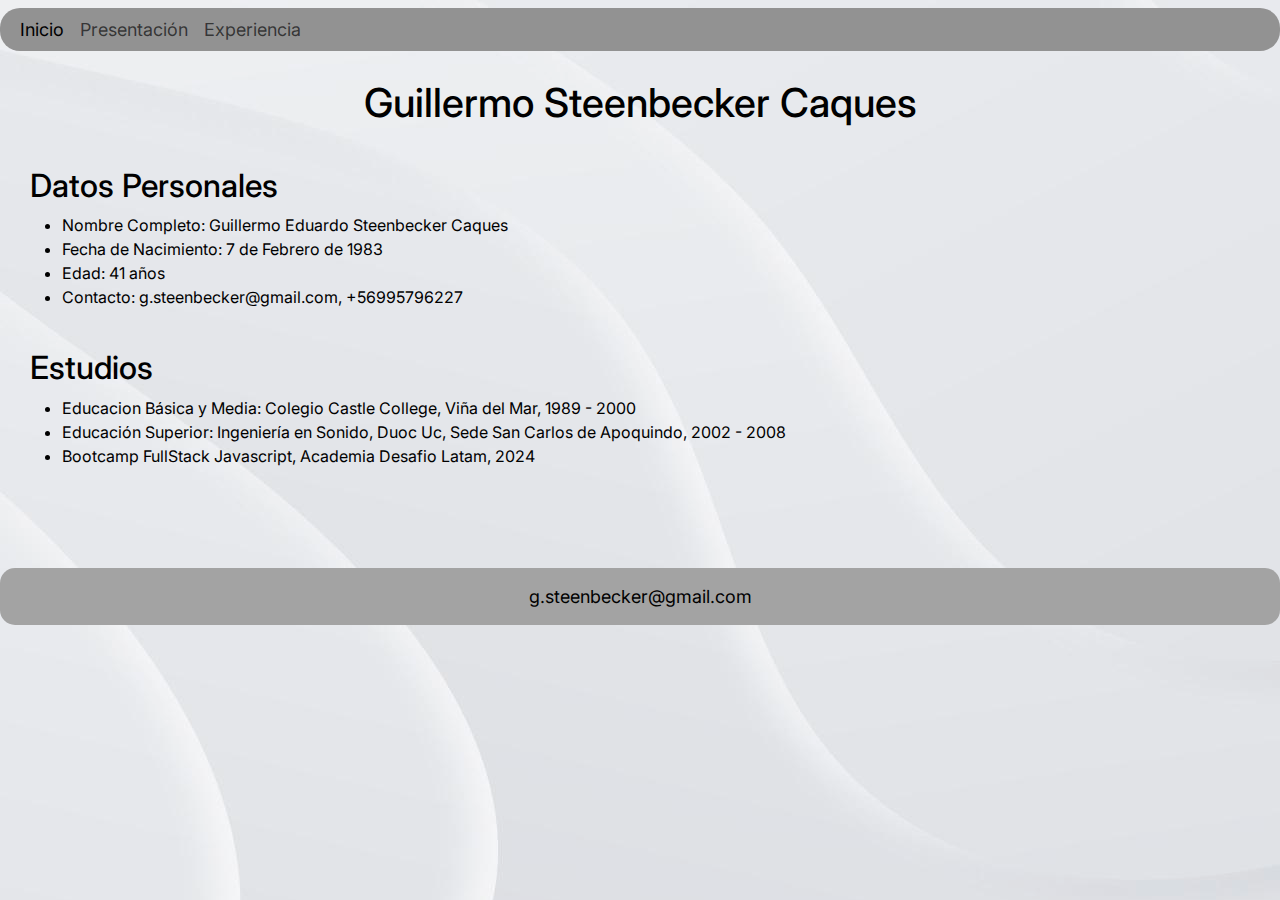
<file: index.html>
<!DOCTYPE html>
<html lang="es">
<head>
    <meta charset="UTF-8">
    <meta name="viewport" content="width=device-width, initial-scale=1.0">
    <title>CV Guillermo Steenbecker</title>
    <link rel="stylesheet" href="assets/css/style.css">
    <link href="https://cdn.jsdelivr.net/npm/bootstrap@5.3.3/dist/css/bootstrap.min.css" rel="stylesheet" integrity="sha384-QWTKZyjpPEjISv5WaRU9OFeRpok6YctnYmDr5pNlyT2bRjXh0JMhjY6hW+ALEwIH" crossorigin="anonymous">
<script src="https://cdn.jsdelivr.net/npm/bootstrap@5.3.3/dist/js/bootstrap.bundle.min.js" integrity="sha384-YvpcrYf0tY3lHB60NNkmXc5s9fDVZLESaAA55NDzOxhy9GkcIdslK1eN7N6jIeHz" crossorigin="anonymous"></script>
<link rel="preconnect" href="https://fonts.googleapis.com">
<link rel="preconnect" href="https://fonts.gstatic.com" crossorigin>
<link href="https://fonts.googleapis.com/css2?family=Inter:wght@100..900&display=swap" rel="stylesheet">

</head>
<body>
  
  <nav class="navbar navbar-expand";>
        <div class="container-fluid">
                 
      <button class="navbar-toggler" type="button" data-bs-toggle="collapse" data-bs-target="#navbarNav" aria-controls="navbarNav" aria-expanded="false" aria-label="Toggle navigation">
        <span class="navbar-toggler-icon"></span>
      </button>
      <div class="collapse navbar-collapse" id="navbarNav">
        <ul class="navbar-nav">
          <li class="nav-item">
            <a class="nav-link active" aria-current="page" href="index.html">Inicio</a>
          </li>
          <li class="nav-item">
            <a class="nav-link" href="presentacion.html">Presentación</a>
          </li>
          <li class="nav-item">
            <a class="nav-link" href="trabajos.html">Experiencia</a>
          </li>
          <li class="nav-item">
            
          </li>
        </ul>
      </div>
    </div>
  </nav>
    <header>
        <h1>Guillermo Steenbecker Caques</h1>
    </header>   
    <section class="datos_personales">
        <h2>Datos Personales</h2>
        <ul>
            <li>Nombre Completo: Guillermo Eduardo Steenbecker Caques</li>
            <li>Fecha de Nacimiento: 7 de Febrero de 1983</li>
            <li>Edad: 41 años</li>
            <li>Contacto: g.steenbecker@gmail.com, +56995796227</li>
        </ul>
        <h2 class="estudios">Estudios</h2>
        <ul>
            <li>Educacion Básica y Media: Colegio Castle College, Viña del Mar, 1989 - 2000</li>
            <li>Educación Superior: Ingeniería en Sonido, Duoc Uc, Sede San Carlos de Apoquindo, 2002 - 2008</li>
            <li>Bootcamp FullStack Javascript, Academia Desafio Latam, 2024</li>
        </ul>

    </section>

    <footer>
        <div class="box">g.steenbecker@gmail.com</div>
    </footer>
    
</body>
</html>
</file>
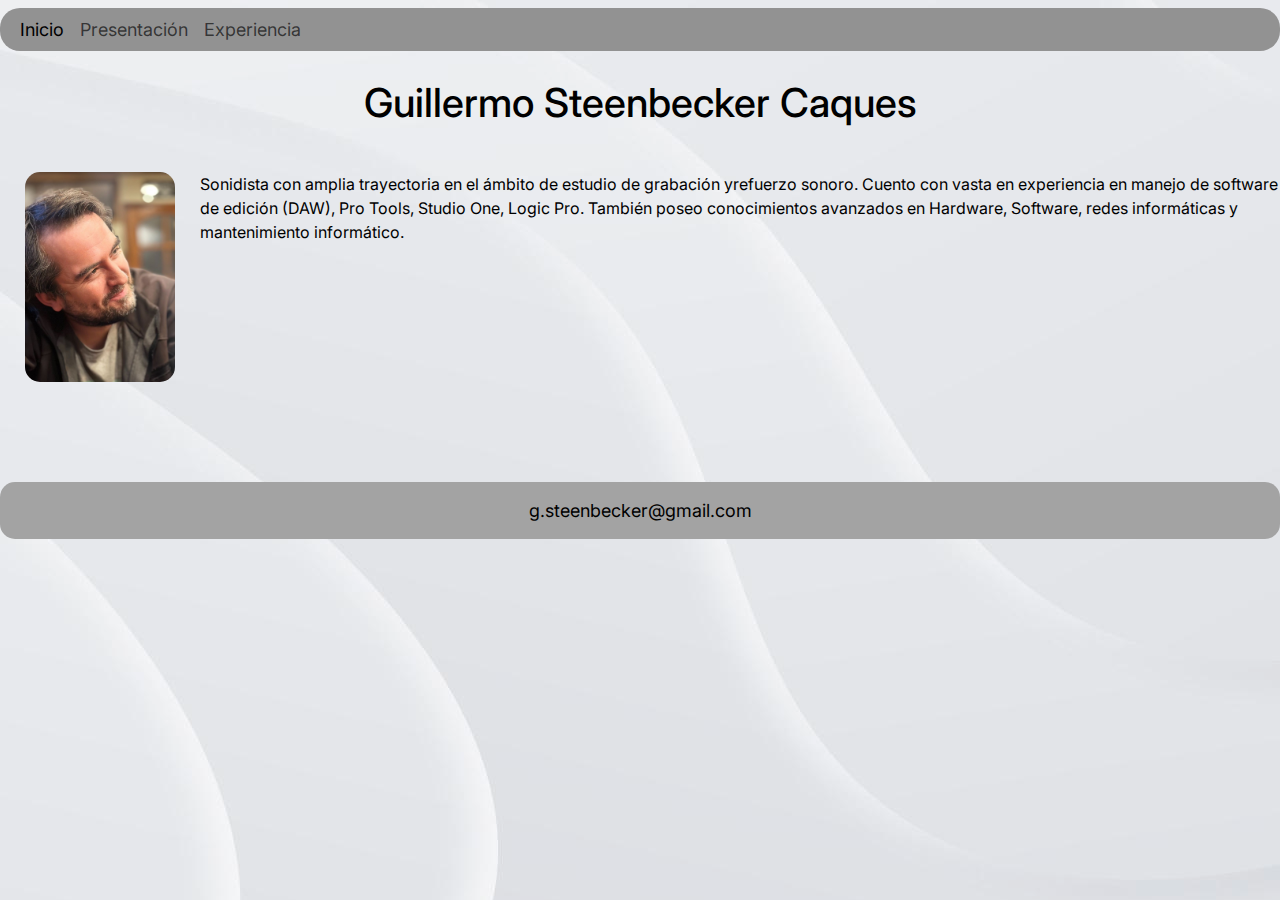
<file: presentacion.html>
<!DOCTYPE html>
<html lang="es">
<head>
    <meta charset="UTF-8">
    <meta name="viewport" content="width=device-width, initial-scale=1.0">
    <title>CV Guillermo Steenbecker</title>
    <link rel="stylesheet" href="assets/css/style.css">
    <link href="https://cdn.jsdelivr.net/npm/bootstrap@5.3.3/dist/css/bootstrap.min.css" rel="stylesheet" integrity="sha384-QWTKZyjpPEjISv5WaRU9OFeRpok6YctnYmDr5pNlyT2bRjXh0JMhjY6hW+ALEwIH" crossorigin="anonymous">
<script src="https://cdn.jsdelivr.net/npm/bootstrap@5.3.3/dist/js/bootstrap.bundle.min.js" integrity="sha384-YvpcrYf0tY3lHB60NNkmXc5s9fDVZLESaAA55NDzOxhy9GkcIdslK1eN7N6jIeHz" crossorigin="anonymous"></script>
<link rel="preconnect" href="https://fonts.googleapis.com">
<link rel="preconnect" href="https://fonts.gstatic.com" crossorigin>
<link href="https://fonts.googleapis.com/css2?family=Inter:wght@100..900&display=swap" rel="stylesheet">

</head>
<body>
  <nav class="navbar navbar-expand">
    <div class="container-fluid">
      
      <button class="navbar-toggler" type="button" data-bs-toggle="collapse" data-bs-target="#navbarNav" aria-controls="navbarNav" aria-expanded="false" aria-label="Toggle navigation">
        <span class="navbar-toggler-icon"></span>
      </button>
      <div class="collapse navbar-collapse" id="navbarNav">
        <ul class="navbar-nav">
          <li class="nav-item">
            <a class="nav-link active" aria-current="page" href="index.html">Inicio</a>
          </li>
          <li class="nav-item">
            <a class="nav-link" href="presentacion.html">Presentación</a>
          </li>
          <li class="nav-item">
            <a class="nav-link" href="trabajos.html">Experiencia</a>
          </li>
          <li class="nav-item">
            
          </li>
        </ul>
      </div>
    </div>
  </nav>
      
    <header>
        <h1>Guillermo Steenbecker Caques</h1>
            </header>
            <section class="presentacion">
            <div class="cv">
              <img src="assets/img/IMG-20240317-WA0006.jpg" width="150px" id="foto_cv"> 
              <div class="texto">
                <p>Sonidista con amplia trayectoria en el ámbito de estudio de grabación  yrefuerzo sonoro. Cuento con vasta en experiencia en manejo 
                  de software de edición (DAW), Pro Tools, Studio One, Logic Pro.
                  También poseo conocimientos avanzados en Hardware, Software, redes informáticas y mantenimiento informático.</p>
              </div>
                  
        
            </div>
          </section>
    
        <footer>
            <div class="box">g.steenbecker@gmail.com</div>
        </footer>

</body>
</file>
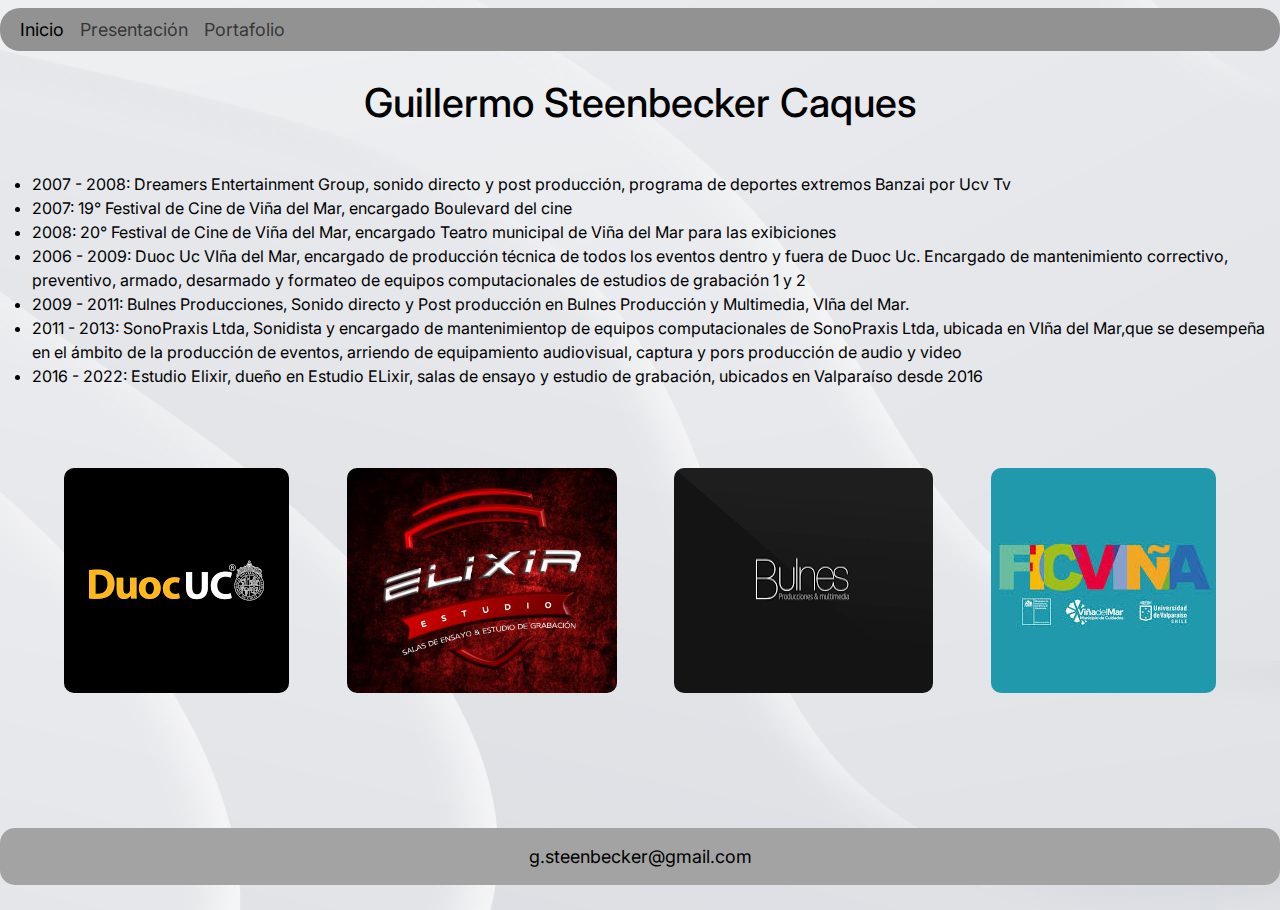
<file: trabajos.html>
<!DOCTYPE html>
<html lang="es">
<head>
    <meta charset="UTF-8">
    <meta name="viewport" content="width=device-width, initial-scale=1.0">
    <title>CV Guillermo Steenbecker</title>
    <link rel="stylesheet" href="assets/css/style.css">
    <link href="https://cdn.jsdelivr.net/npm/bootstrap@5.3.3/dist/css/bootstrap.min.css" rel="stylesheet" integrity="sha384-QWTKZyjpPEjISv5WaRU9OFeRpok6YctnYmDr5pNlyT2bRjXh0JMhjY6hW+ALEwIH" crossorigin="anonymous">
<script src="https://cdn.jsdelivr.net/npm/bootstrap@5.3.3/dist/js/bootstrap.bundle.min.js" integrity="sha384-YvpcrYf0tY3lHB60NNkmXc5s9fDVZLESaAA55NDzOxhy9GkcIdslK1eN7N6jIeHz" crossorigin="anonymous"></script>
<link rel="preconnect" href="https://fonts.googleapis.com">
<link rel="preconnect" href="https://fonts.gstatic.com" crossorigin>
<link href="https://fonts.googleapis.com/css2?family=Inter:wght@100..900&display=swap" rel="stylesheet">

</head>
<body>
  <nav class="navbar navbar-expand">
    <div class="container-fluid">
      
      <button class="navbar-toggler" type="button" data-bs-toggle="collapse" data-bs-target="#navbarNav" aria-controls="navbarNav" aria-expanded="false" aria-label="Toggle navigation">
        <span class="navbar-toggler-icon"></span>
      </button>
      <div class="collapse navbar-collapse" id="navbarNav">
        <ul class="navbar-nav">
          <li class="nav-item">
            <a class="nav-link active" aria-current="page" href="index.html">Inicio</a>
          </li>
          <li class="nav-item">
            <a class="nav-link" href="presentacion.html">Presentación</a>
          </li>
          <li class="nav-item">
            <a class="nav-link" href="trabajos.html">Portafolio</a>
          </li>
          <li class="nav-item">
            
          </li>
        </ul>
      </div>
    </div>
  </nav>
    <header>
        <h1>Guillermo Steenbecker Caques</h1>
    </header>
        <section class="experiencia">
          <div class="info">
            <ul>
              <li>2007 - 2008: Dreamers Entertainment Group, sonido directo y post producción, programa de deportes extremos Banzai por Ucv Tv</li>
              <li>2007: 19° Festival de Cine de Viña del Mar, encargado Boulevard del cine</li>
              <li>2008: 20° Festival de Cine de Viña del Mar, encargado Teatro municipal de Viña del Mar para las exibiciones</li>
              <li>2006 - 2009: Duoc Uc VIña del Mar, encargado de producción técnica de todos los eventos dentro y fuera de Duoc Uc. Encargado de mantenimiento correctivo, preventivo, armado, desarmado y formateo de equipos computacionales de estudios de grabación 1 y 2</li>
              <li>2009 - 2011: Bulnes Producciones, Sonido directo y Post producción en Bulnes Producción y Multimedia, VIña del Mar.</li>
              <li>2011 - 2013: SonoPraxis Ltda, Sonidista y encargado de mantenimientop de equipos computacionales de SonoPraxis Ltda, ubicada en VIña del Mar,que se desempeña en el ámbito de la producción de eventos, arriendo de equipamiento audiovisual, captura y pors producción de audio y video</li>
              <li>2016 - 2022: Estudio Elixir, dueño en Estudio ELixir, salas de ensayo y estudio de grabación, ubicados en Valparaíso desde 2016</li>
            </ul>
          </div>
          <div class="portafolio">
            <img src="assets/img/duoc.png" alt="duoc" id="duoc">
            <img src="assets/img/elixir.jpg" alt="elixir" id="elixir"> 
            <img src="assets/img/bulnes+.png" alt="bulnes" id="bulnes">
            <img src="assets/img/fic.jpeg" alt="fic" id="fic">
          </div>
        </section>

    <footer>
        <div class="box">g.steenbecker@gmail.com</div>
    </footer>
</body>
</file>
<file: assets/css/style.css>
body{
    background-image: url("/assets/img/5654986.jpg");
    
    
    h1{
        color: rgb(0, 0, 0);
        text-align: center;
        font-family: "Inter", sans-serif;
        margin-top: 20px;

    }


}



    
.datos_personales{
    color: rgb(0, 0, 0);
    font-family:  "Inter", sans-serif;
    margin-left: 30px;
    margin-top: 40px;
    
}
.estudios{
    margin-top: 40px;
}


.cv{
    display: flex;
    justify-content: left;
    margin-top: 45px;
    margin-left: 25px;
    
}   

#foto_cv{
    border-radius: 15px;
}

.texto{
    color: rgb(0, 0, 0);
    font-family:  "Inter", sans-serif;
    margin-left: 25px;
    justify-content: center;
    
}

    

.box { 
    font-family:  "Inter", sans-serif;
    font-size: 18px; 
    font-weight: 400;
    color: rgb(0, 0, 0); 
    text-align: center;    
    background:hsl(0, 0%, 64%);
    margin-top: 100px;
    margin-bottom: 25px;
    padding: 15px;
    border-radius: 15px;
    }

    .container-fluid{
        font-family:  "Inter", sans-serif;
        font-size: 18px;
        background-color: rgb(146, 146, 146);
        border-radius: 20px;
    }

    .info{
        margin-top: 45px;
        font-family:  "Inter", sans-serif;
        color: rgb(0, 0, 0);
    }
    #duoc{
        border-radius: 10px;
    }
    #elixir{
        width: 270px;
        border-radius: 10px;       
    }
    #bulnes{
        border-radius: 10px;
    }
    #fic{
        border-radius: 10px;
    }
    .portafolio{
        margin-top: 45px;
        display: flex;
        justify-content: space-around;
       
        padding: 35px;
        
        
        

         
    }
</file>
